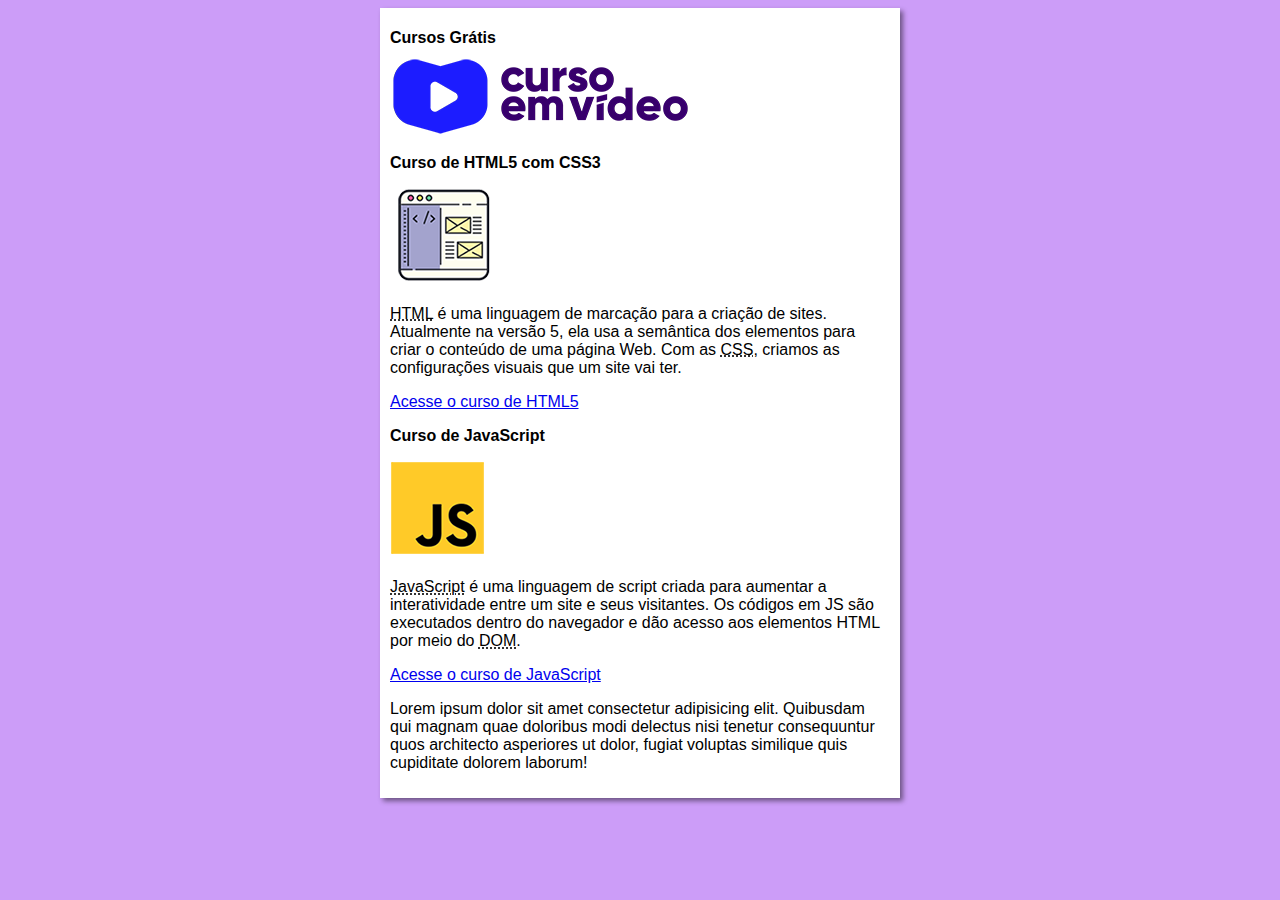
<file: index.html>
<!DOCTYPE html>
<html lang="en">
<head>
  <meta charset="UTF-8">
  <meta name="viewport" content="width=device-width, initial-scale=1.0">
  <title>Curso em Vídeo</title>
  <link rel="stylesheet" href="estilos/style.css">
</head>
<body>
  <main>
    <header>
      <h1>Cursos Grátis</h1>
      <img src="imagens/curso-em-video-cor.png" alt="Curso em Vídeo">
    </header>
    <article>
      <h2>Curso de HTML5 com CSS3</h2>
      <img class="lado" src="imagens/curso-html-css.png" alt="Curso HTML">
      <p><abbr title="HyperText Markup Language">HTML</abbr> é uma linguagem de marcação para a criação de sites. Atualmente na versão 5, ela usa a semântica dos elementos para criar o conteúdo de uma página Web. Com as <abbr title="Cascading Style Sheets">CSS</abbr>, criamos as configurações visuais que um site vai ter.</p>
      <p><a href="curso-html.html">Acesse o curso de HTML5</a></p>
    </article>
    <article>
      <h2>Curso de JavaScript</h2>
      <img class="lado" src="imagens/curso-javascript.png" alt="Curso JS">
      <p><abbr title="JavaScript">JavaScript</abbr> é uma linguagem de script criada para aumentar a interatividade entre um site e seus visitantes. Os códigos em JS são executados dentro do navegador e dão acesso aos elementos HTML por meio do <abbr title="Document Object Model">DOM</abbr>.</p>
      <p><a href="curso-js.html">Acesse o curso de JavaScript</a></p>
      <p>Lorem ipsum dolor sit amet consectetur adipisicing elit. Quibusdam qui magnam quae doloribus modi delectus nisi tenetur consequuntur quos architecto asperiores ut dolor, fugiat voluptas similique quis cupiditate dolorem laborum!</p>
    </article>
  </main>
</body>
</html>
</file>
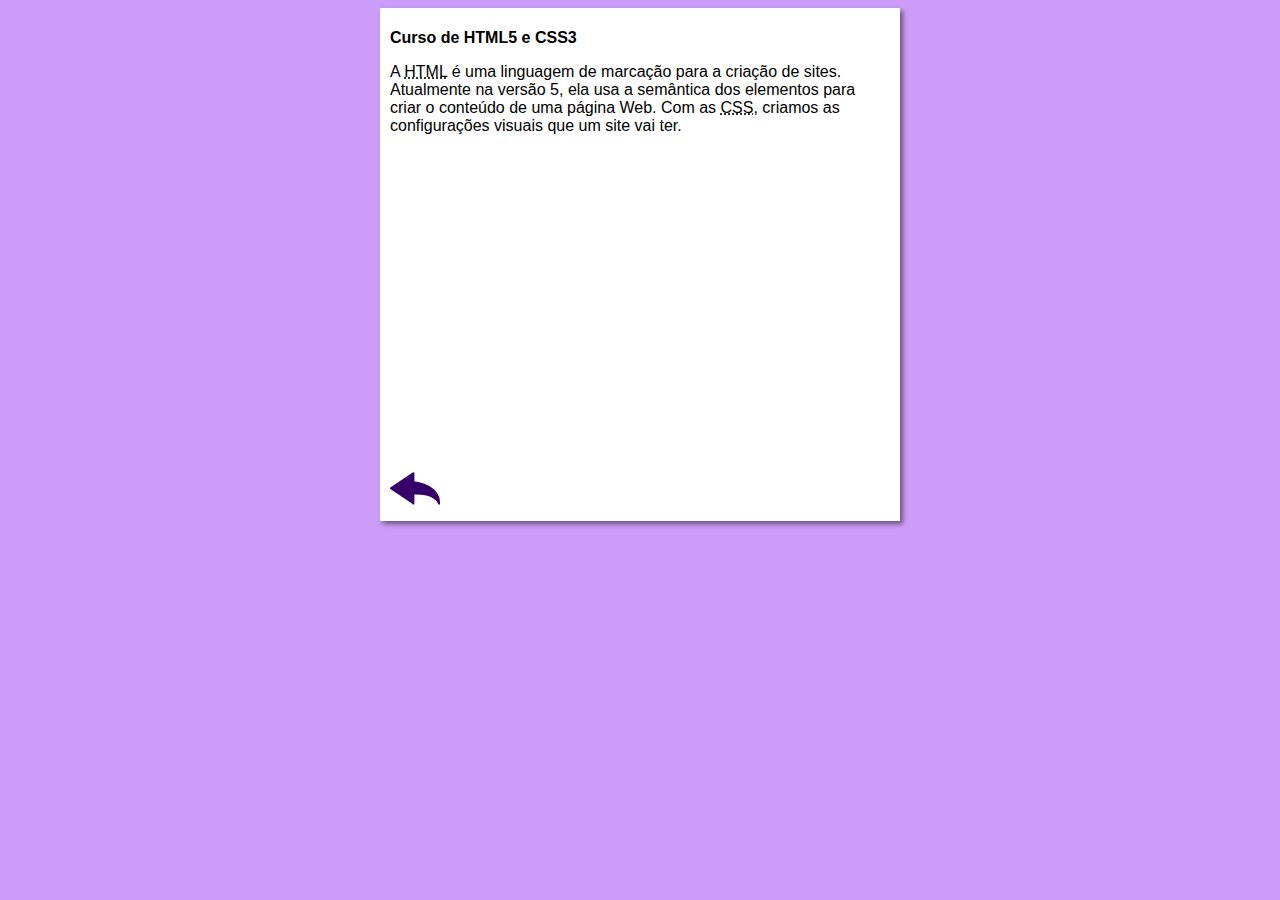
<file: curso-html.html>
<!DOCTYPE html>
<html lang="en">
<head>
  <meta charset="UTF-8">
  <meta name="viewport" content="width=device-width, initial-scale=1.0">
  <title>Curso de HTML</title>
  <link rel="stylesheet" href="estilos/style.css">
</head>
<body>
  <main>
    <header>
      <h1>Curso de HTML5 e CSS3</h1>
    </header>
    <article>
      <p>A <abbr title="HyperText Markup Language">HTML</abbr> é uma linguagem de marcação para a criação de sites. Atualmente na versão 5, ela usa a semântica dos elementos para criar o conteúdo de uma página Web. Com as <abbr title="Cascading Style Sheets">CSS</abbr>, criamos as configurações visuais que um site vai ter.</p>
      <iframe width="100%" height="315" src="https://www.youtube.com/embed/riSVzwlSnhw" frameborder="0" allow="accelerometer; autoplay; encrypted-media; gyroscope; picture-in-picture" allowfullscreen></iframe>

      <a href="index.html"><img src="imagens/btn-back.png" alt="Voltar"></a>
    </article>
  </main>
</body>
</html>
</file>
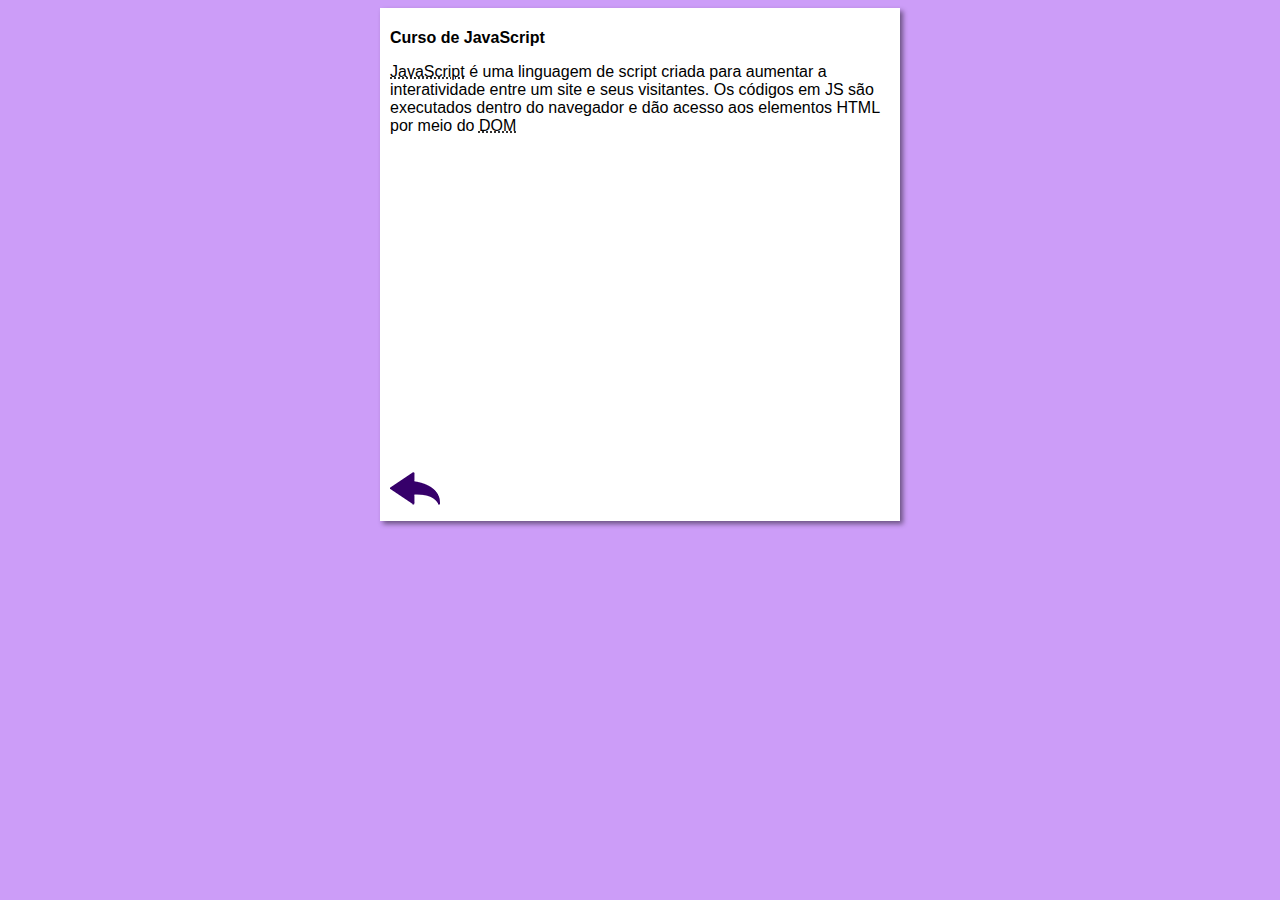
<file: curso-js.html>
<!DOCTYPE html>
<html lang="en">
<head>
  <meta charset="UTF-8">
  <meta name="viewport" content="width=device-width, initial-scale=1.0">
  <title>Curso de JavaScript</title>
  <link rel="stylesheet" href="estilos/style.css">
</head>
<body>
  <main>
    <header>
      <h1>Curso de JavaScript</h1>
    </header>
    <article>
      <p><abbr title="JavaScript">JavaScript</abbr> é uma linguagem de script criada para aumentar a interatividade entre um site e seus visitantes. Os códigos em JS são executados dentro do navegador e dão acesso aos elementos HTML por meio do <abbr title="Document Object Model">DOM</abbr></p>

      <iframe width="100%" height="315" src="https://www.youtube.com/embed/BXqUH86F-kA" frameborder="0" allow="accelerometer; autoplay; encrypted-media; gyroscope; picture-in-picture" allowfullscreen></iframe>

      <a href="index.html"><img src="imagens/btn-back.png" alt="Voltar"></a>
    </article>
  </main>
</body>
</html>
</file>
<file: estilos/style.css>
* {
  font-family: Arial, Helvetica, sans-serif;
  font-size: 16px;
}

body {
  background-color: rgb(204, 157, 248);
}

main {
  background-color: white;
  width: 500px;
  margin: auto;
  padding: 10px;
  box-shadow: 3px 3px 5px rgba(2, 0, 0, 0.473);
}
</file>
